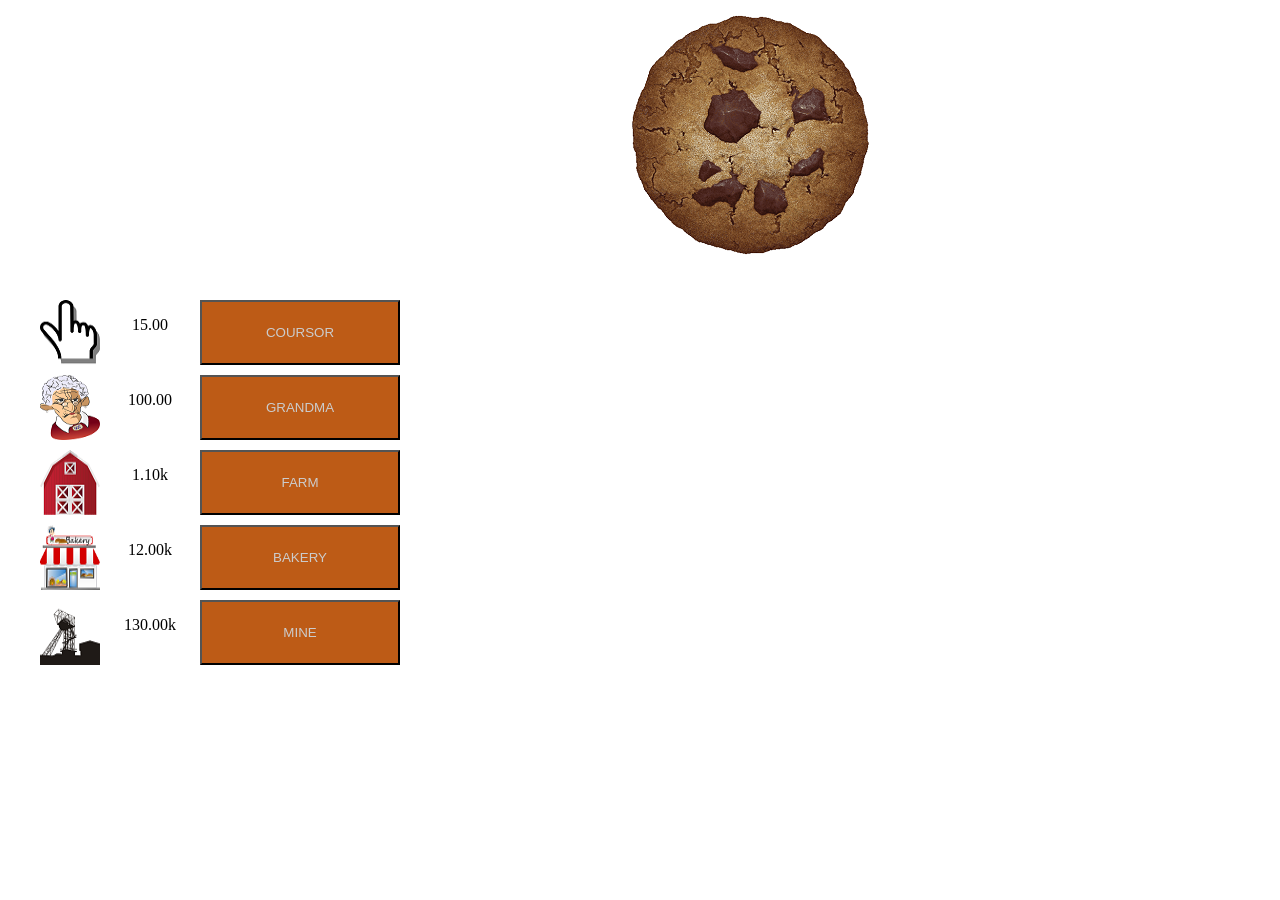
<file: game.html>
<!DOCTYPE html>
<html lang="en">
<head>
    <meta charset="UTF-8">
    <meta name="viewport" content="width=device-width, initial-scale=1.0">
    <meta http-equiv="X-UA-Compatible" content="ie=edge">
    <title>Cookie Clicker</title>
    <link rel="stylesheet" href="style/main.css">
    <link rel="stylesheet" href="style/media.css">
</head>
<body>

    <!-- First section - big cookie -->

    <div class="cookie-div">
        <img class="click-cookie" src="Assets/cookie.png" alt="cookie">
    </div>


    <!-- Second section - left interface -->

    <div class="section-together">

        <div class="container-items">
            <!-- COURSOR -->
            <div class="items">
                <img src="Assets/cursor.png" alt="cursor" class="item-images">
                <div class="popup">
                    <p>Autoclick once every <span>10</span> seconds</p>
                    <p>You have <span class="amountOfMakers cursor-vol">0</span> cursor(s)</p>
                </div>
                <p class="cursor-cost cost"><span class="price cursor-price">15.00</span></p>
                <button class="button-coursor">COURSOR</button>
            </div>

            <!-- GRANDMA -->
            <div class="items">
                <img src="Assets/grandma.png" alt="grandma" class="item-images">
                <div class="popup">
                    <p>Each grandma produces <span>1</span> cookies per second</p>
                    <p>You have <span class="amountOfMakers grandma-vol">0</span> grandma(s)</p>
                    <p>Your grandma(s) produce <span class="pps grandma-pps">0</span> per second</p>
                </div>
                <p class="grandma-cost cost"><span class="price grandma-price">100.00</span></p>
                <button class="button-grandma">GRANDMA</button>
            </div>

            <!-- FARM -->
            <div class="items">
                <img src="Assets/farm.png" alt="farm" class="item-images">
                <div class="popup">
                    <p>Each farm produces <span>8</span> cookies per second</p>
                    <p>You have <span class="amountOfMakers farm-vol">0</span> farm(s)</p>
                    <p>Your farm(s) produce <span class="pps farm-pps">0</span> per second</p>
                </div>
                <p class="farm-cost cost"><span class="price farm-price">1.10k</span></p>
                <button class="button-farm">FARM</button>
            </div>

            <!-- BAKERY -->
            <div class="items">
                <img src="Assets/bakery.png" alt="bakery" class="item-images">
                <div class="popup">
                    <p>Each bakery produces <span>47</span> cookies per second</p>
                    <p>You have <span class="amountOfMakers bakery-vol">0</span> bakery(ies)</p>
                    <p>Your bakery(ies) produce <span class="pps bakery-pps">0</span> per second</p>
                </div>
                <p class="bakery-cost"><span class="price bakery-price">12.00k</span></p>
                <button class="button-bakery">BAKERY</button>
            </div>

            <!-- MINE -->
            <div class="items">
                <img src="Assets/mine.png" alt="mine" class="item-images">
                <div class="popup">
                    <p>Each mine produces <span>260</span> cookies per second</p>
                    <p>You have <span class="amountOfMakers mine-vol">0</span> mine(s)</p>
                    <p>Yours mine(s) produce <span class="pps mine-pps">0</span> per second</p>
                </div>
                <p class="mine-cost cost"><span class="price mine-price">130.00k</span></p>
                <button class="button-mine">MINE</button>
            </div>
        </div>

        <!-- Section third - right score -->
        <div class="score">
            <h2>SCORE</h2>
            <p>You have <span class="amount">0</span> cookies</p>
            <p>&</p>
            <p>Produce <span class="productivity">0</span> cookies per second</p>
        </div>
    </div>

    <script src="JavaScript/engine.js"></script>
    <script src="JavaScript/app.js"></script>
    <script src="JavaScript/popup-change.js"></script>
</body>
</html>
</file>
<file: style/main.css>
body{
    width: 1500px;
    margin: auto;
}
.cookie-div{
    padding: 10px;
    display: flex;
    justify-content: center;
}
.click-cookie{
    opacity: 1;
    transform: scale(1,1);
    transition-timing-function: ease-out;
    transition-duration: 250ms;
}
.click-cookie:hover{
    opacity: 7;
    transform: scale(1.05,1.07);
    transition-timing-function: ease-out;
    transition-duration: 250ms;
    position: relative;
    z-index: 99;
}
.container-items .items img{
    width: 60px;
    height: 65px;
}
.container-items .items{
    display: flex;
    justify-content: space-between;
    margin: 10px;
}
.cost{
    text-align: center;
    width: 100px;
}
.container-items .items button{
    width: 200px;
}
.items button {
    background-color: rgb(189, 91, 22);
    color: #CCC;
}
.items button:hover{
    opacity: 0.9;
}
.section-together{
    display: flex;
    justify-content: space-between;
    margin: 20px 30px;
    flex-wrap: wrap;
}
.popup{
    display: none;
    position: absolute;
    font-size: 12px;
    margin-left: 75px;
    padding: 10px;
    background-color: #CCC;
    border-radius: 5px;
    border: 1px solid;   
}
.score{
    text-align: center;
}
</file>
<file: style/media.css>
@media screen and (max-width: 430px){
    .container-items .items button{
        width: 150px;
    }
}
@media screen and (max-width: 370px){
    .container-items .items button{
        width: 100px;
    }
}
</file>
